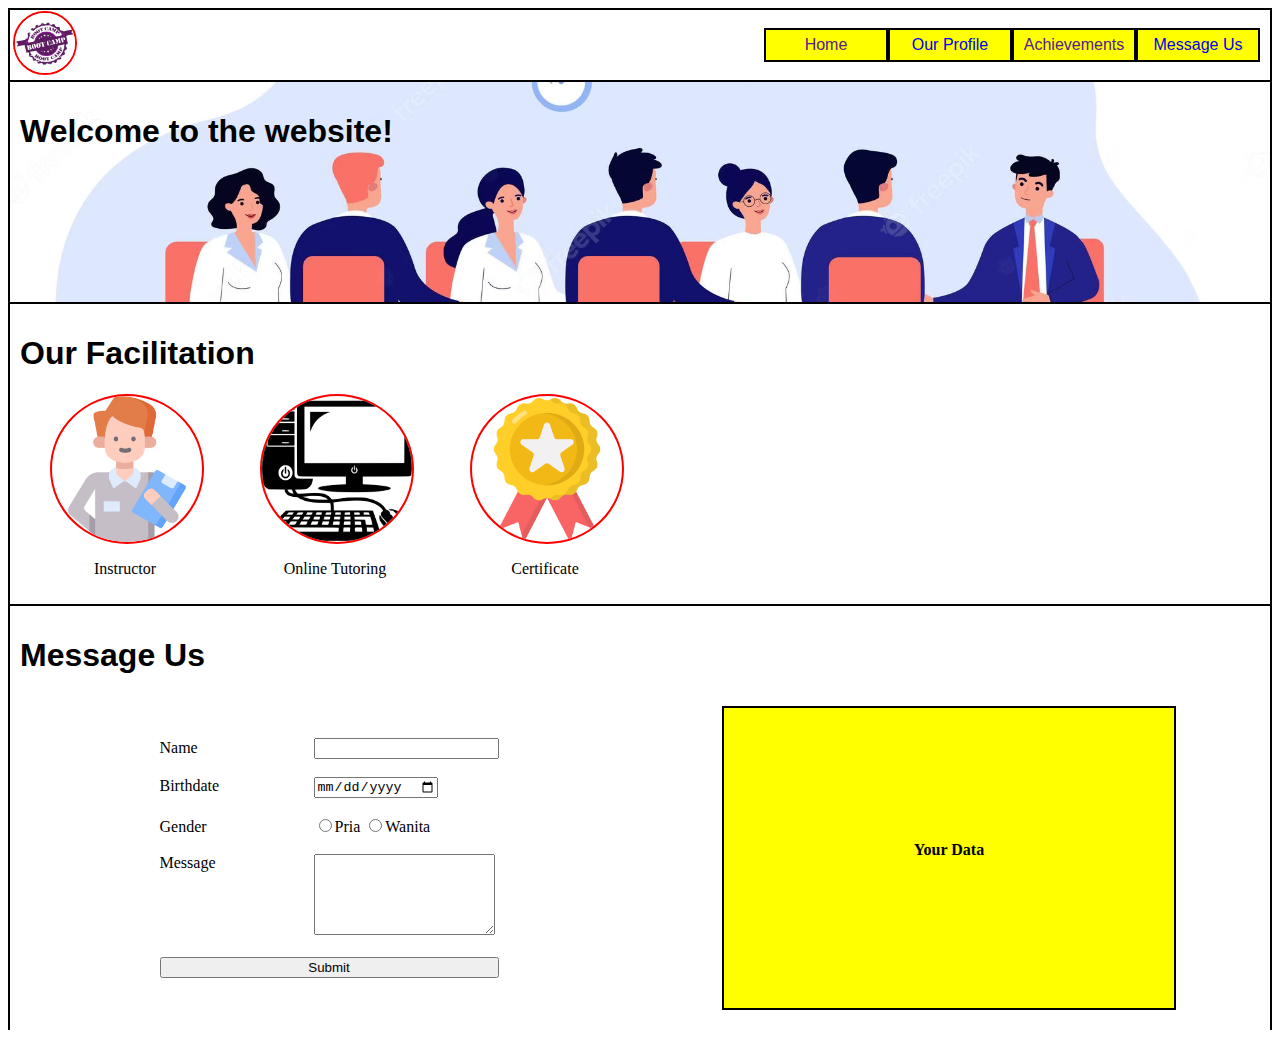
<file: index.html>
<!DOCTYPE html>
<title>Bootcamper</title>
<head>
  <link rel="stylesheet" href="css/style.css" />
</head>
<body>
  <div class="header">
    <div class="flex-container">
      <div class="box" id="logo">
        <a href=""
          ><img src="img/logo.png" width="60px" height="60px" alt="" style="border-radius: 50%"
        /></a>
      </div>
      <div class="box"><a href="">Home</a></div>
      <div class="box"><a href="profile.html">Our Profile</a></div>
      <div class="box"><a href="">Achievements</a></div>
      <div class="box"><a href="#redirectmsg">Message Us</a></div>
    </div>
  </div>

  <div class="banner" style="background-image: url(img/banner.png); background-size: 100%;">
    <div class="flex-container">
      <h1>Welcome to the website!</h1>
    </div>
  </div>

  <div class="facility">
    <h1>Our Facilitation</h1>
    <div class="flex-container">
      <div class="captioning">
        <div class="portrait"><img src="img/instructor.png" style="border-radius: 50%; max-width: 100%;"></div>
        <div class="caption"><p>Instructor</p></div>
      </div>
      <div class="captioning">
        <div class="portrait"><img src="img/tutoring.png" style="border-radius: 50%;max-width: 100%;"></div>
        <div class="caption"><p>Online Tutoring</p></div>
      </div>
      <div class="captioning">
        <div class="portrait"><img src="img/certificate.png" style="border-radius: 50%;max-width: 100%;"></div>
        <div class="caption"><p>Certificate</p></div>
      </div>
    </div>
  </div>

  <div class="form" id="redirectmsg">
    <h1>Message Us</h1>
    <div class="flex-container" id="flex-form">
      <div class="formbox" id="isian">
        <div>
          <div>
            <label for="nama">Name</label>
            <input type="text" name="nama" required>
          </div>
          <br>
          <div>
            <label for="lahir">Birthdate</label>
            <input type="date" name="lahir" required>
          </div>
          <br>
          <div>
            <label for="gender">Gender</label>
            <tr>
              <td><input type="radio" name="gender" value="Pria">Pria</td>
              <td><input type="radio" name="gender" value="Wanita">Wanita</td>
          </tr>
          </div>
          <br>
          <div>
            <label for="pesan" style="vertical-align: top;">Message</label>
            <textarea name="pesan" rows="5" required></textarea>
          </div>
          <br>
          <div>
            <button id="submitbutton">Submit</button>
          </div>
        </div>
      </div>
      <div class="formbox" id="resultinput">
        <div>
          <div> <b>Your Data</b></div>
          <div>
            <p id="hasilnama"></p>
          </div>
          <div>
            <p id="hasillahir"></p>
          </div>
          <div>
            <p id="hasilgender"></p>
          </div>
          <div>
            <p id="hasilpesan"></p>
          </div>
        </div>
      </div>
    </div>
  </div>
</body>

<script src="js/script.js"></script>
</file>
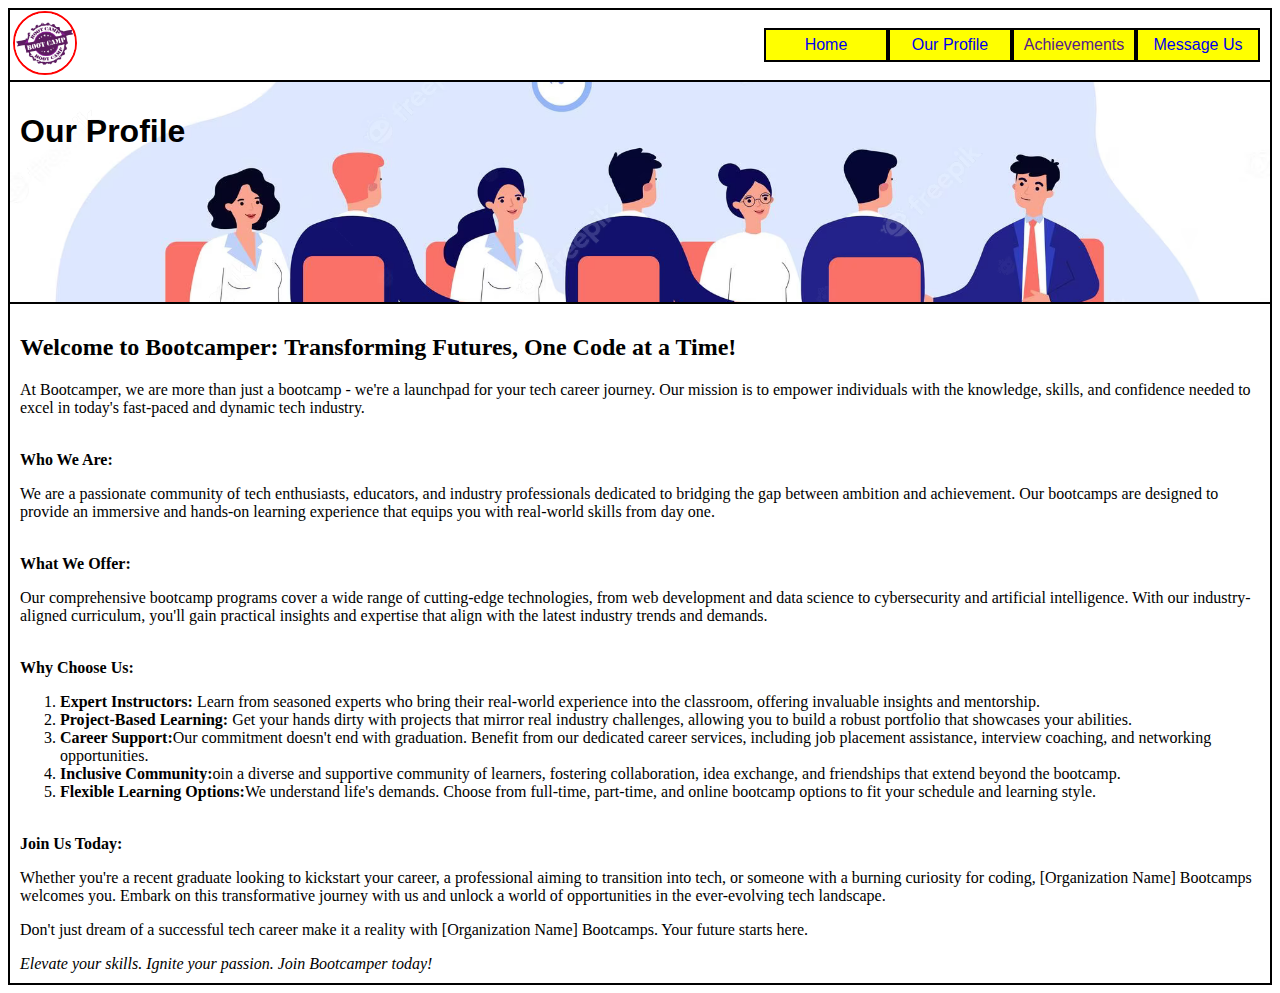
<file: profile.html>
<!DOCTYPE html>
<title>Bootcamper : Our Profile</title>

<head>
    <link rel="stylesheet" href="css/style.css" />
</head>

<body>
    <div class="header">
        <div class="flex-container">
            <div class="box" id="logo">
                <a href="index.html"><img src="img/logo.png" width="60px" height="60px" alt="" style="border-radius: 50%" /></a>
            </div>
            <div class="box"><a href="index.html">Home</a></div>
            <div class="box"><a href="profile.html">Our Profile</a></div>
            <div class="box"><a href="">Achievements</a></div>
            <div class="box"><a href="index.html#redirectmsg">Message Us</a></div>
        </div>
    </div>
    <div class="banner" style="background-image: url(img/banner.png); background-size: 100%">
        <div class="flex-container">
            <h1>Our Profile</h1>
        </div>
    </div>
    <div class="content">
        <h2>Welcome to Bootcamper: Transforming Futures, One Code at a Time!</h2>
        <p>At Bootcamper, we are more than just a bootcamp - we're a launchpad for your tech career journey. Our mission is to empower individuals with the knowledge, skills, and confidence needed to excel in today's fast-paced and dynamic tech industry.</p>
        <br>
        <b>Who We Are:</b>
        <p>We are a passionate community of tech enthusiasts, educators, and industry professionals dedicated to bridging the gap between ambition and achievement. Our bootcamps are designed to provide an immersive and hands-on learning experience that equips you with real-world skills from day one.</p>
        <br>
        <b>What We Offer:</b>
        <p>Our comprehensive bootcamp programs cover a wide range of cutting-edge technologies, from web development and data science to cybersecurity and artificial intelligence. With our industry-aligned curriculum, you'll gain practical insights and expertise that align with the latest industry trends and demands.</p>
        <br>
        <b>Why Choose Us:</b>
        <ol>
            <li><b>Expert Instructors:</b> Learn from seasoned experts who bring their real-world experience into the classroom, offering invaluable insights and mentorship.</li>
            <li><b>Project-Based Learning:</b> Get your hands dirty with projects that mirror real industry challenges, allowing you to build a robust portfolio that showcases your abilities.</li>
            <li><b>Career Support:</b>Our commitment doesn't end with graduation. Benefit from our dedicated career services, including job placement assistance, interview coaching, and networking opportunities.</li>
            <li><b>Inclusive Community:</b>oin a diverse and supportive community of learners, fostering collaboration, idea exchange, and friendships that extend beyond the bootcamp.</li>
            <li><b>Flexible Learning Options:</b>We understand life's demands. Choose from full-time, part-time, and online bootcamp options to fit your schedule and learning style.</li>
            <br>
        </ol>
        <b>Join Us Today:</b>
            <p>Whether you're a recent graduate looking to kickstart your career, a professional aiming to transition into tech, or someone with a burning curiosity for coding, [Organization Name] Bootcamps welcomes you. Embark on this transformative journey with us and unlock a world of opportunities in the ever-evolving tech landscape.</p>
            <p>Don't just dream of a successful tech career make it a reality with [Organization Name] Bootcamps. Your future starts here.</p>
            <i>Elevate your skills. Ignite your passion. Join Bootcamper today!</i>
    </div>
</body>
</file>
<file: css/style.css>
.header {
    border-style: solid;
    border-width: 2px;
    border-bottom-width: 0px;
    border-color: black;
    height: auto;
    padding:10px;
}

.banner {
    border-style: solid;
    border-width: 2px;
    border-bottom-width: 0px;
    border-color: black;
    height: 200px;
    padding:10px;
}

.content {
    border-style: solid;
    border-width: 2px;
    border-color: black;
    height: auto;
    padding:10px;
}

.facility {
    border-style: solid;
    border-width: 2px;
    border-bottom-width: 0px;
    border-color: black;
    height: auto;
    padding:10px;
}

.form {
    border-style: solid;
    border-width: 2px;
    border-bottom-width: 0px;
    border-color: black;
    height: auto;
    padding:10px;
}

.footer {
    border-style: solid;
    border-width: 2px;
    border-color: black;
    height: 70px;
    padding:10px
}

.flex-container {
    display: flex;
    align-items: center;
    height: auto;
    }

.box {
    display: flex;
    align-items: center;
    height: 30px;
    width: 120px;
    background-color: yellow;
    border-style: solid;
    border-width: 2px;
    border-color: black;
    justify-content: center;
}
#logo {
    height: 50px;
    width: 50px;
    background-color: white;
    border-style: none;
}
.box:first-child {
    margin-right: auto;
}

.portrait {
    display: flex;
    margin-left:30px;
    margin-right:30px;
    height: 150px;
    width: 150px;
}

.captioning {
    display: flex;
    justify-content: center;
    flex-direction: column;
}

.caption {
    display: flex;
    justify-content: center;
}

#flex-form {
    display: flex;
    align-items: center;
    justify-content: space-around;
}

#isian {
    border-style: none;
}

#resultinput {
    background-color: yellow;
}

.formbox {
    display: flex;
    align-items: center;
    height: 300px;
    width: 450px;
    margin: 10px;
    border-style: solid;
    border-width: 2px;
    border-color: black;
    justify-content: center;
}

img {
    border-style: solid;
    border-width: 2px;
    border-color: red;
}
h1, a, form {
    text-decoration: none;
    font-family: Arial, Helvetica, sans-serif;
}

label {
    display: inline-block;
    width: 150px;
    text-align: left;
}

#submitbutton {
    width: 100%;
}

@media (max-width: 800px) {
    .flex-container {
    flex-direction: column;
    }

    .formbox {
        width: 100%;
    }
}
</file>
